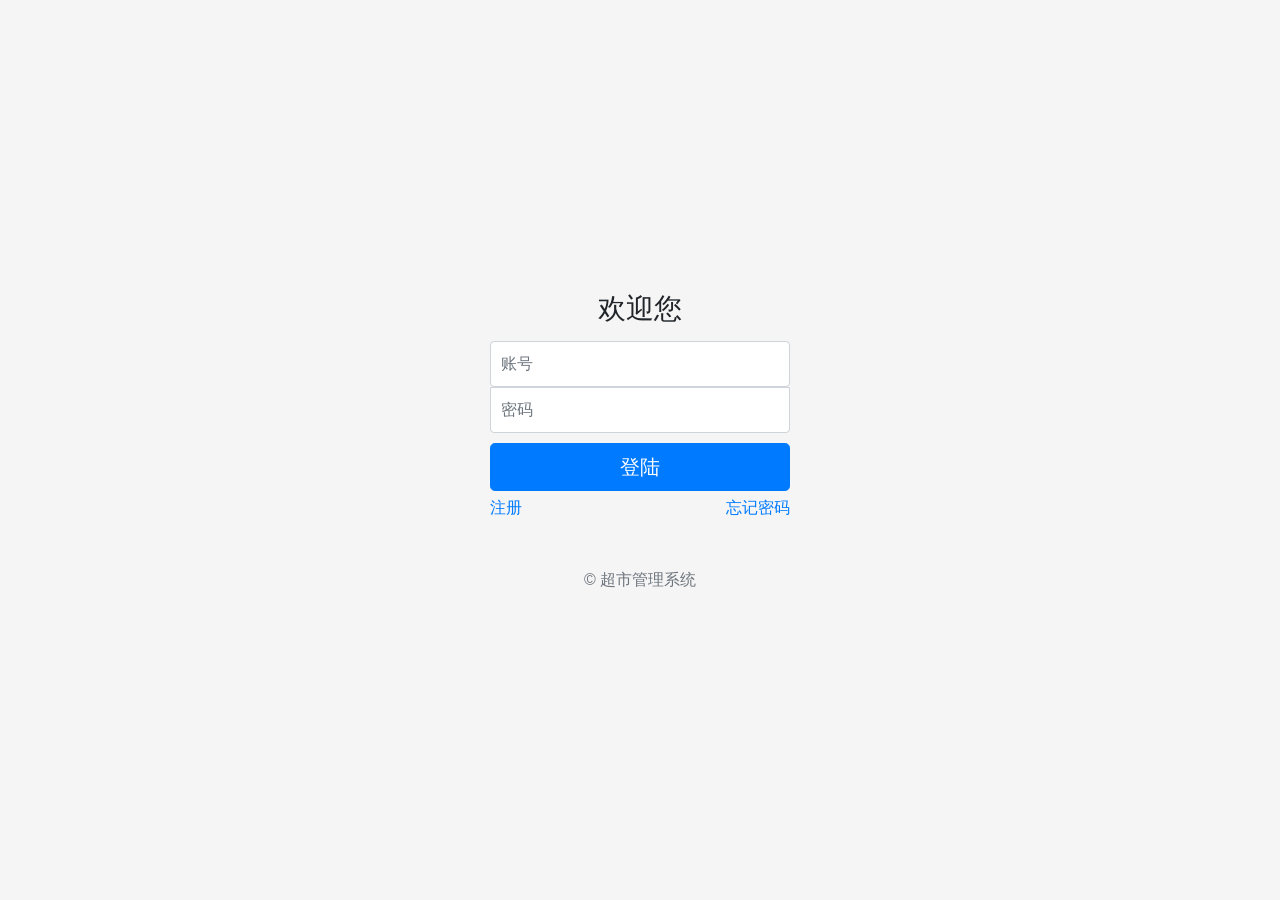
<file: 登陆主页标准模板1/index.html>
<!doctype html>
<html>
<head>
	<meta charset="utf-8">
	<link rel="stylesheet" href="css/bootstrap.min.css">
	<link rel="stylesheet" href="css/index.css">
	<script type="text/javascript" src="js/bootstrap.min.js"></script>
	<script type="text/javascript" src="js/jquery-3.3.1.min.js"></script>
	<script type="text/javascript" src="js/popper.min.js"></script>
	<script type="text/javascript" src="js/server.js"></script>
</head>
<body class="text-center">
	<form class="form-signin" >
		<h1 class="h3 mb-3 font-weight-normal">欢迎您</h1>
		<input type="text" id="inputEmail" class="form-control" placeholder="账号">
		<input type="password" id="inputPassword" class="form-control" placeholder="密码">
		<button class="btn btn-lg btn-primary btn-block" id="login">登陆</button>
        <div class="checkbox mb-3" style="margin-top: 5px">
        	<label></label>
        	<a href="" class="zhucu">注册</a>
        	<a href="" class="mima">忘记密码</a>
        </div>
        <p class="mt-5 mb-3 text-muted">© 超市管理系统</p>
	</form>

</body>

</html>
</file>
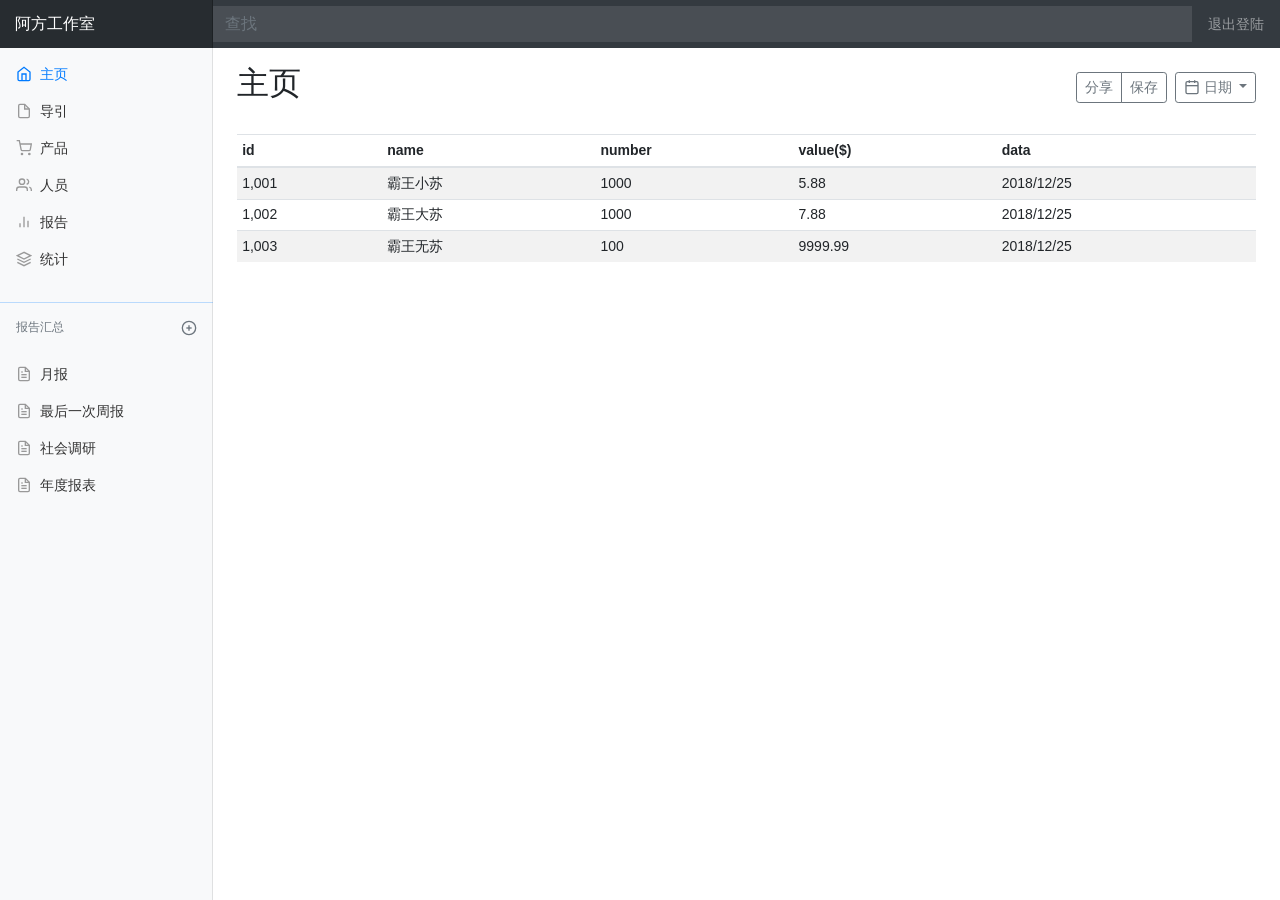
<file: 登陆主页标准模板1/main.html>
<!DOCTYPE html>
<html>
<head>
	<meta charset="utf-8">
	<title>main</title>
	<link rel="stylesheet" href="css/bootstrap.min.css">
	<link rel="stylesheet" href="css/main.css">
	<script type="text/javascript" src="js/bootstrap.min.js"></script>
	<script type="text/javascript" src="js/jquery-3.3.1.min.js"></script>
	<script type="text/javascript" src="js/popper.min.js"></script>
</head>
<body>
	<nav class="navbar navbar-dark sticky-top bg-dark flex-md-nowrap p-0">
      <a class="navbar-brand col-sm-3 col-md-2 mr-0" href="#">阿方工作室</a>
      <input class="form-control form-control-dark w-100" type="text" placeholder="查找" aria-label="Search">
      <ul class="navbar-nav px-3">
        <li class="nav-item text-nowrap">
          <a class="nav-link" href="index.html">退出登陆</a>
        </li>
      </ul>
    </nav>

    <div class="container-fluid">
      <div class="row">
        <nav class="col-md-2 d-none d-md-block bg-light sidebar">
          <div class="sidebar-sticky">
            <ul class="nav flex-column">
              <li class="nav-item">
                <a class="nav-link active" href="#">
                  <svg viewBox="0 0 24 24" fill="none" stroke="currentColor" stroke-width="2" class="feather feather-home">
                  	<path d="M3 9l9-7 9 7v11a2 2 0 0 1-2 2H5a2 2 0 0 1-2-2z"></path>
                  	<polyline points="9 22 9 12 15 12 15 22"></polyline>
                  </svg>
                  主页 <span class="sr-only">(current)</span>
                </a>
              </li>
              <li class="nav-item">
                <a class="nav-link" href="#">
                  <svg viewBox="0 0 24 24" fill="none" stroke="currentColor" stroke-width="2" class="feather feather-file">
                  	<path d="M13 2H6a2 2 0 0 0-2 2v16a2 2 0 0 0 2 2h12a2 2 0 0 0 2-2V9z"></path>
                  	<polyline points="13 2 13 9 20 9"></polyline>
                  </svg>
                  导引
                </a>
              </li>
              <li class="nav-item">
                <a class="nav-link" href="#">
                  <svg viewBox="0 0 24 24" fill="none" stroke="currentColor" stroke-width="2" class="feather feather-shopping-cart">
                  	<circle cx="9" cy="21" r="1"></circle>
                  	<circle cx="20" cy="21" r="1"></circle>
                  	<path d="M1 1h4l2.68 13.39a2 2 0 0 0 2 1.61h9.72a2 2 0 0 0 2-1.61L23 6H6"></path>
                  </svg>
                  产品
                </a>
              </li>
              <li class="nav-item">
                <a class="nav-link" href="#">
                  <svg viewBox="0 0 24 24" fill="none" stroke="currentColor" stroke-width="2" class="feather feather-users">
                  	<path d="M17 21v-2a4 4 0 0 0-4-4H5a4 4 0 0 0-4 4v2"></path>
                  	<circle cx="9" cy="7" r="4"></circle>
                  	<path d="M23 21v-2a4 4 0 0 0-3-3.87"></path>
                  	<path d="M16 3.13a4 4 0 0 1 0 7.75"></path>
                  </svg>
                  人员
                </a>
              </li>
              <li class="nav-item">
                <a class="nav-link" href="#">
                  <svg viewBox="0 0 24 24" fill="none" stroke="currentColor" stroke-width="2" class="feather feather-bar-chart-2">
                  	<line x1="18" y1="20" x2="18" y2="10"></line>
                  	<line x1="12" y1="20" x2="12" y2="4"></line>
                  	<line x1="6" y1="20" x2="6" y2="14"></line>
                  </svg>
                  报告
                </a>
              </li>
              <li class="nav-item">
                <a class="nav-link" href="#">
                  <svg viewBox="0 0 24 24" fill="none" stroke="currentColor" stroke-width="2" class="feather feather-layers">
                  	<polygon points="12 2 2 7 12 12 22 7 12 2"></polygon>
                  	<polyline points="2 17 12 22 22 17"></polyline>
                  	<polyline points="2 12 12 17 22 12"></polyline>
                  </svg>
                  统计
                </a>
              </li>
            </ul>

            <h6 class="sidebar-heading d-flex justify-content-between align-items-center px-3 mt-4 mb-1 text-muted xian">
              <span>报告汇总</span>
              <a class="d-flex align-items-center text-muted" href="#">
                <svg viewBox="0 0 24 24" fill="none" stroke="currentColor" stroke-width="2" class="feather feather-plus-circle">
                	<circle cx="12" cy="12" r="10"></circle>
                	<line x1="12" y1="8" x2="12" y2="16"></line>
                	<line x1="8" y1="12" x2="16" y2="12"></line>
                </svg>
              </a>
            </h6>
            <ul class="nav flex-column mb-2">
              <li class="nav-item">
                <a class="nav-link" href="#">
                  <svg viewBox="0 0 24 24" fill="none" stroke="currentColor" stroke-width="2" class="feather feather-file-text">
                  	<path d="M14 2H6a2 2 0 0 0-2 2v16a2 2 0 0 0 2 2h12a2 2 0 0 0 2-2V8z"></path>
                  	<polyline points="14 2 14 8 20 8"></polyline>
                  	<line x1="16" y1="13" x2="8" y2="13"></line>
                  	<line x1="16" y1="17" x2="8" y2="17"></line>
                  	<polyline points="10 9 9 9 8 9"></polyline>
                  </svg>
                  月报
                </a>
              </li>
              <li class="nav-item">
                <a class="nav-link" href="#">
                  <svg viewBox="0 0 24 24" fill="none" stroke="currentColor" stroke-width="2" class="feather feather-file-text">
                  	<path d="M14 2H6a2 2 0 0 0-2 2v16a2 2 0 0 0 2 2h12a2 2 0 0 0 2-2V8z"></path>
                  	<polyline points="14 2 14 8 20 8"></polyline>
                  	<line x1="16" y1="13" x2="8" y2="13"></line>
                  	<line x1="16" y1="17" x2="8" y2="17"></line>
                  	<polyline points="10 9 9 9 8 9"></polyline>
                  </svg>
                  最后一次周报
                </a>
              </li>
              <li class="nav-item">
                <a class="nav-link" href="#">
                  <svg viewBox="0 0 24 24" fill="none" stroke="currentColor" stroke-width="2" class="feather feather-file-text">
                  	<path d="M14 2H6a2 2 0 0 0-2 2v16a2 2 0 0 0 2 2h12a2 2 0 0 0 2-2V8z"></path>
                  	<polyline points="14 2 14 8 20 8"></polyline>
                  	<line x1="16" y1="13" x2="8" y2="13"></line>
                  	<line x1="16" y1="17" x2="8" y2="17"></line>
                  	<polyline points="10 9 9 9 8 9"></polyline>
                  </svg>
                  社会调研
                </a>
              </li>
              <li class="nav-item">
                <a class="nav-link" href="#">
                  <svg viewBox="0 0 24 24" fill="none" stroke="currentColor" stroke-width="2" class="feather feather-file-text">
                  	<path d="M14 2H6a2 2 0 0 0-2 2v16a2 2 0 0 0 2 2h12a2 2 0 0 0 2-2V8z"></path>
                  	<polyline points="14 2 14 8 20 8"></polyline>
                  	<line x1="16" y1="13" x2="8" y2="13"></line>
                  	<line x1="16" y1="17" x2="8" y2="17"></line>
                  	<polyline points="10 9 9 9 8 9"></polyline>
                  </svg>
                  年度报表
                </a>
              </li>
            </ul>
          </div>
        </nav>

        <main role="main" class="col-md-9 ml-sm-auto col-lg-10 pt-3 px-4">
            <div class="d-flex justify-content-between flex-wrap flex-md-nowrap align-items-center pb-2 mb-3">
                <h1 class="h2">主页</h1>
                <div class="btn-toolbar mb-2 mb-md-0">
                    <div class="btn-group mr-2">
                        <button class="btn btn-sm btn-outline-secondary">分享</button>
                        <button class="btn btn-sm btn-outline-secondary">保存</button>
                    </div>
                    <button class="btn btn-sm btn-outline-secondary dropdown-toggle">
                        <svg viewBox="0 0 24 24" fill="none" stroke="currentColor" stroke-width="2" class="feather feather-calendar">
                            <rect x="3" y="4" width="18" height="18" rx="2" ry="2"></rect>
                            <line x1="16" y1="2" x2="16" y2="6"></line>
                            <line x1="8" y1="2" x2="8" y2="6"></line>
                            <line x1="3" y1="10" x2="21" y2="10"></line>
                        </svg>
                        日期
                    </button>
                </div>
            </div>
            <div class="table-responsive">
                <table class="table table-striped table-sm">
                    <thead>
			            <tr>
			                <th>id</th>
			                <th>name</th>
			                <th>number</th>
			                <th>value($)</th>
			                <th>data</th>
			            </tr>
                    </thead>
              		<tbody>
			            <tr>
			                <td>1,001</td>
			                <td>霸王小苏</td>
			                <td>1000</td>
			                <td>5.88</td>
			                <td>2018/12/25</td>
			            </tr>
			            <tr>
			                <td>1,002</td>
			                <td>霸王大苏</td>
			                <td>1000</td>
			                <td>7.88</td>
			                <td>2018/12/25</td>
			            </tr>
			            <tr>
			                <td>1,003</td>
			                <td>霸王无苏</td>
			                <td>100</td>
			                <td>9999.99</td>
			                <td>2018/12/25</td>
			            </tr>
              	    </tbody>
            	</table>
          	</div>
        </main>
      </div>
    </div>

</body>
</html>
</file>
<file: 登陆主页标准模板1/css/index.css>
.form-signin{
	width: 100%;
    max-width: 330px;
    padding: 15px;
    margin: 0 auto;
}

body{
	display: -ms-flexbox;
    display: -webkit-box;
    display: flex;
    -ms-flex-align: center;
    -ms-flex-pack: center;
    -webkit-box-align: center;
    align-items: center;
    -webkit-box-pack: center;
    justify-content: center;
    padding-top: 40px;
    padding-bottom: 40px;
    background-color: #f5f5f5;
}

html,body{
	height: 100%;
}

.form-signin input[type="email1"] {
    margin-bottom: -1px;
    border-bottom-right-radius: 0;
    border-bottom-left-radius: 0;
}

.form-signin input[type="password"] {
    margin-bottom: 10px;
    border-top-left-radius: 0;
    border-top-right-radius: 0;
}

.form-signin .form-control {
    position: relative;
    box-sizing: border-box;
    height: auto;
    padding: 10px;
    font-size: 16px;
}

.form-signin .checkbox {
  font-weight: 400;
}

.form-signin .form-control:focus {
  z-index: 2;
}

.zhucu{
	float: left;
}

.mima{
	float: right;
}
</file>
<file: 登陆主页标准模板1/css/main.css>
body {
  font-size: .875rem;
}

.feather {
  width: 16px;
  height: 16px;
  vertical-align: text-bottom;
}

/*
 * Sidebar
 */

.sidebar {
  position: fixed;
  top: 0;
  bottom: 0;
  left: 0;
  z-index: 100; /* Behind the navbar */
  padding: 0;
  box-shadow: inset -1px 0 0 rgba(0, 0, 0, .1);
}

.sidebar-sticky {
  position: -webkit-sticky;
  position: sticky;
  top: 48px; /* Height of navbar */
  height: calc(100vh - 48px);
  padding-top: .5rem;
  overflow-x: hidden;
  overflow-y: auto; /* Scrollable contents if viewport is shorter than content. */
}

.sidebar .nav-link {
  font-weight: 500;
  color: #333;
}

.sidebar .nav-link .feather {
  margin-right: 4px;
  color: #999;
}

.sidebar .nav-link.active {
  color: #007bff;
}

.sidebar .nav-link:hover .feather,
.sidebar .nav-link.active .feather {
  color: inherit;
}

.sidebar-heading {
  font-size: .75rem;
  text-transform: uppercase;
}

/*
 * Navbar
 */

.navbar-brand {
  padding-top: .75rem;
  padding-bottom: .75rem;
  font-size: 1rem;
  background-color: rgba(0, 0, 0, .25);
  box-shadow: inset -1px 0 0 rgba(0, 0, 0, .25);
}

.navbar .form-control {
  /*padding: .75rem 1rem;*/
  border-width: 0;
  border-radius: 0;
}

.form-control-dark {
  color: #fff;
  background-color: rgba(255, 255, 255, .1);
  border-color: rgba(255, 255, 255, .1);
}

.form-control-dark:focus {
  border-color: transparent;
  box-shadow: 0 0 0 3px rgba(255, 255, 255, .25);
}

/*
 * Utilities
 */

.xian{
  border-top: 1px solid rgba(0,123,255,.25);
  height: 50px;
 }

 .main_c{
  position: absolute; 
  left: 0px; 
  top: 0px; 
  right: 0px; 
  bottom: 0px; 
  overflow: hidden; 
  pointer-events: none; 
  visibility: hidden; 
  z-index: -1;
 }

.border-top { border-top: 1px solid #e5e5e5; }
.border-bottom { border-bottom: 1px solid #e5e5e5; }
</file>
